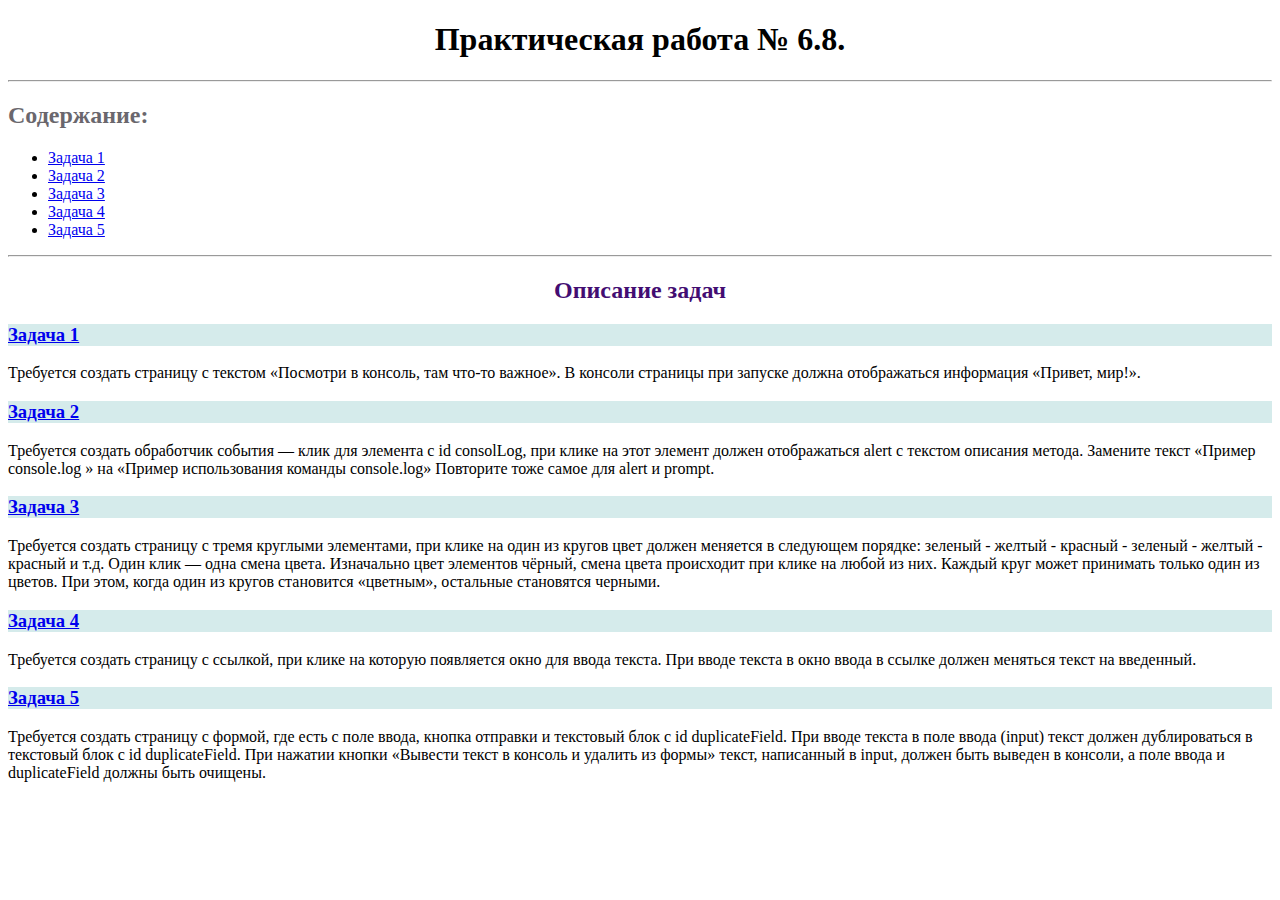
<file: index.html>
<!DOCTYPE html>
<html lang="en">
<head>
    <meta charset="UTF-8">
    <title>JS-Start</title>
    <link rel="stylesheet" href="style.css">
</head>
<body>
  <h1>Практическая работа № 6.8.</h1>
<hr>
<h2 class="content"> Содержание:</h2>
<ul>
  <li>
    <a href="task1/index.html">Задача 1</a>
  </li>
  <li>
    <a href="task2/index.html">Задача 2</a>
  </li>
  <li>
    <a href="task3/index.html">Задача 3</a>
  </li>
  <li>
    <a href="task4/index.html">Задача 4</a>
  </li>
  <li>
    <a href="task5/index.html">Задача 5</a>
  </li>
</ul>
<hr>
<h2>Описание задач</h2>

<p><h3><a href="task1/index.html">Задача 1</a></h3>
  Требуется создать страницу с текстом «Посмотри в консоль, там что-то важное». 
  В консоли страницы при запуске должна отображаться информация «Привет, мир!».
</p>

<p><h3><a href="task2/index.html">Задача 2</a></h3>
  Требуется создать обработчик события — клик для элемента с id consolLog, при клике на этот 
  элемент должен отображаться alert c текстом описания метода.
  Замените текст «Пример console.log » на «Пример использования команды console.log»
  Повторите тоже самое для alert и prompt.
</p>

<p><h3><a href="task3/index.html">Задача 3</a></h3>
  Требуется создать страницу с тремя круглыми элементами, при клике на один из кругов цвет должен меняется 
  в следующем порядке: зеленый - желтый - красный - зеленый - желтый - красный и т.д. Один клик — одна смена цвета. 
  Изначально цвет элементов чёрный, смена цвета происходит при клике на любой из них.
  Каждый круг может принимать только один из цветов.
  При этом, когда один из кругов становится «цветным», остальные становятся черными.
</p>

<p><h3><a href="task4/index.html">Задача 4</a></h3>
  Требуется создать страницу с ссылкой, при клике на которую появляется окно для ввода текста. 
  При вводе текста в окно ввода в ссылке должен меняться текст на введенный.
</p>

<p><h3><a href="task5/index.html">Задача 5</a></h3>
  Требуется создать страницу с формой, где есть с поле ввода, кнопка отправки и текстовый блок с id duplicateField. 
  При вводе текста в поле ввода (input) текст должен дублироваться в текстовый блок с id duplicateField.
  При нажатии кнопки «Вывести текст в консоль и удалить из формы» текст, написанный в input, 
  должен быть выведен в консоли, а поле ввода и duplicateField должны быть очищены.
</p>
</body>
</html>
</file>
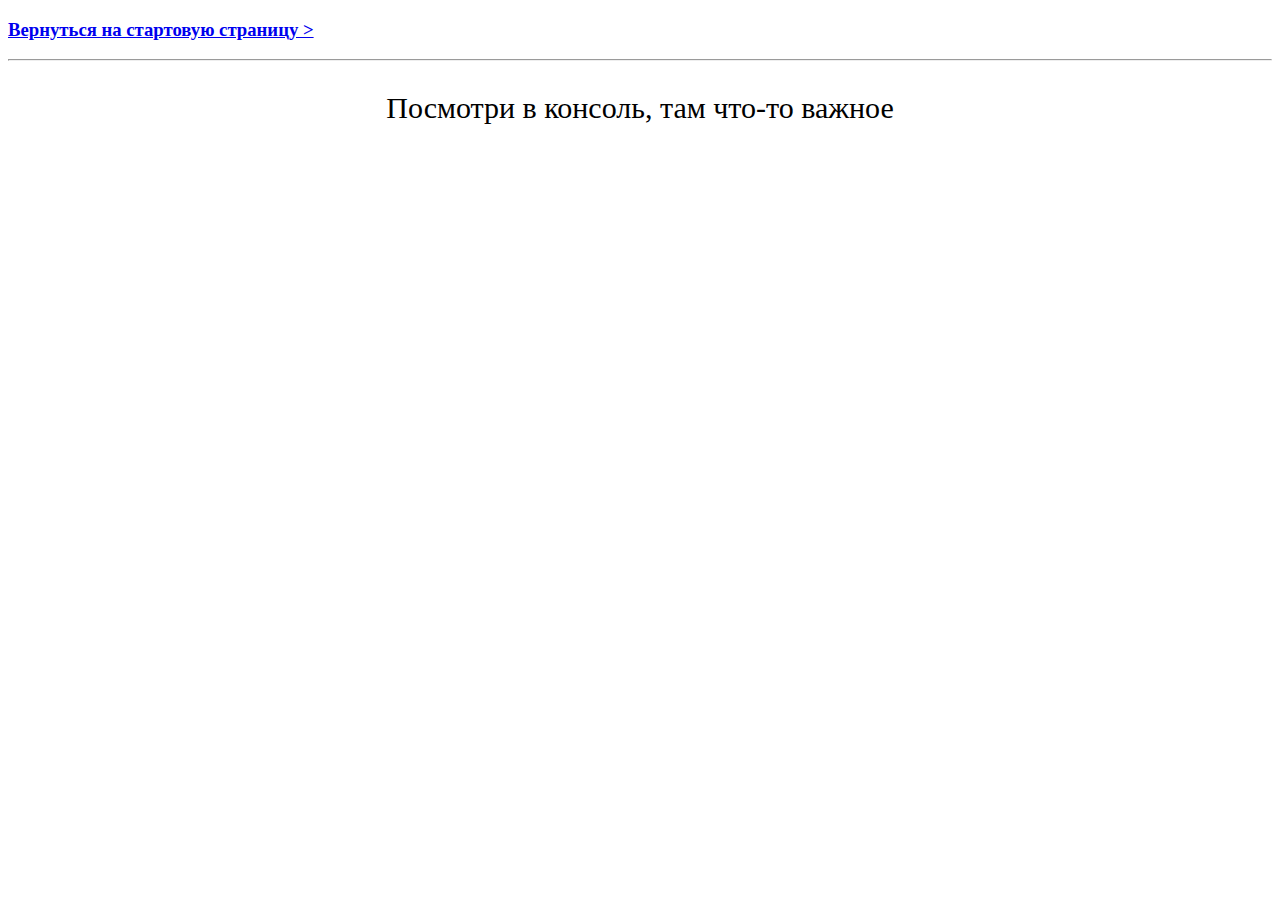
<file: task1/index.html>
<!DOCTYPE html>
<html lang="en">
<head>
    <meta charset="UTF-8">
    <title>JS-Start. 1 задача</title>
    <link rel="stylesheet" type="text/css" href="style.css">
</head>
<body>
<h3><a href="../index.html">Вернуться на стартовую страницу ></a></h3>
<hr>
<p>Посмотри в консоль, там что-то важное</p>
</body>
<script src="script.js"></script>
</html>
</file>
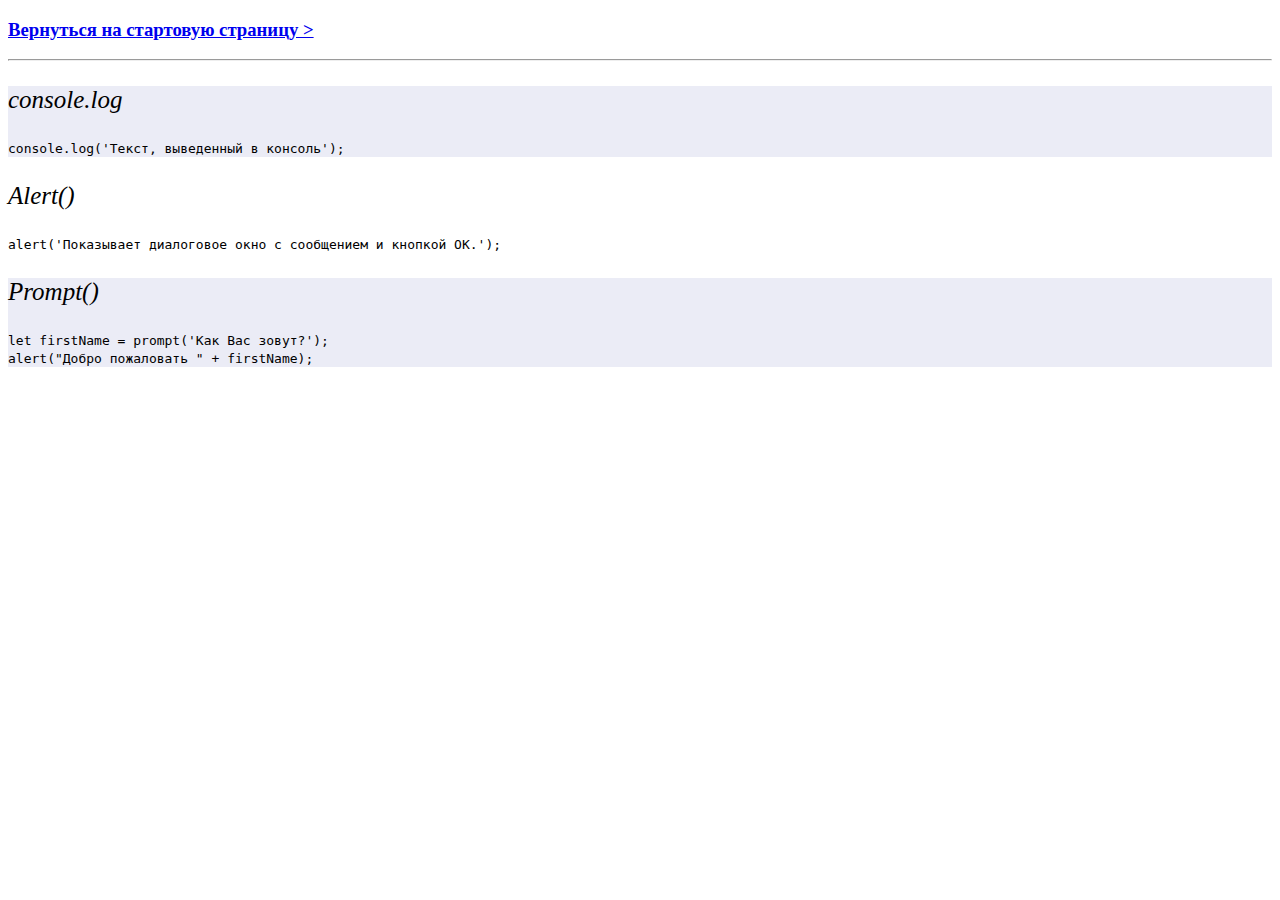
<file: task2/index.html>
<!DOCTYPE html>
<html lang="en">
<head>
    <meta charset="UTF-8">
    <title>JS-Start. 2 задача</title>
    <link rel="stylesheet" type="text/css" href="style.css">
</head>
<body>
  <section>
  <h3><a href="../index.html">Вернуться на стартовую страницу ></a></h3>
  <hr>
</section>
  <section>
<p id="consoleLog">console.log</p>
<code>
  console.log('Текст, выведенный в консоль');
</code>
</section>
<section>
<p id="alert">Alert()</p>
<code>
  alert('Показывает диалоговое окно с сообщением и кнопкой OK.');
</code>
</section>
<section>
<p id="prompt">Prompt()</p>
<code>
    let firstName = prompt('Как Вас зовут?');
    <br>
    alert("Добро пожаловать " + firstName);
</code>
</section>
<script src="script.js"></script>
</body>
</html>
</file>
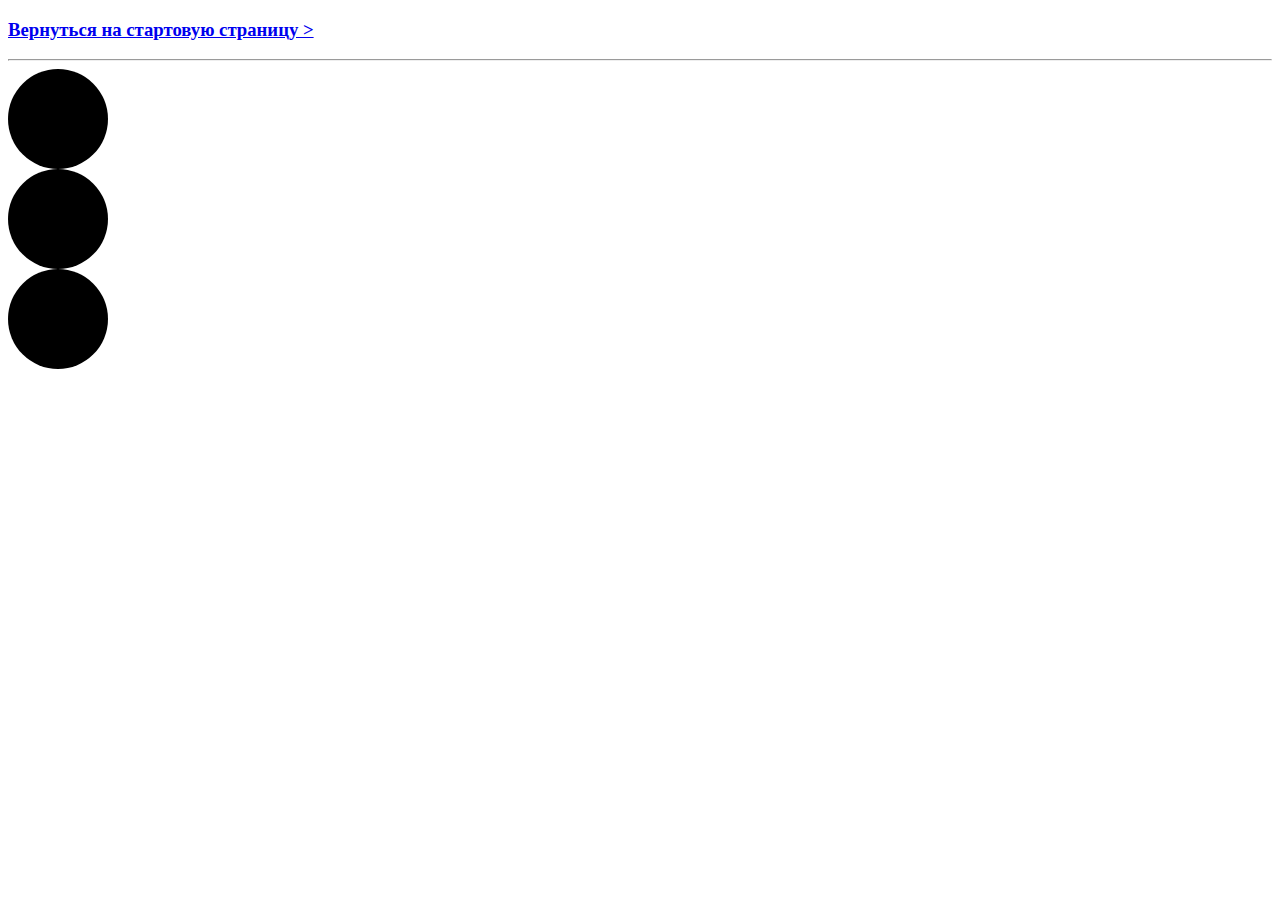
<file: task3/index.html>
<!DOCTYPE html>
<html lang="en">
<head>
    <meta charset="UTF-8">
    <title>JS-Start. 3 задача</title>
    <link rel="stylesheet" type="text/css" href="style.css">
</head>
<body>
    <h3><a href="../index.html">Вернуться на стартовую страницу ></a></h3>
    <hr>
<div id="trafficLight"></div>
<div id="trafficLight2"></div>
<div id="trafficLight3"></div>
<script src="script.js"></script>
</body>
</html>
</file>
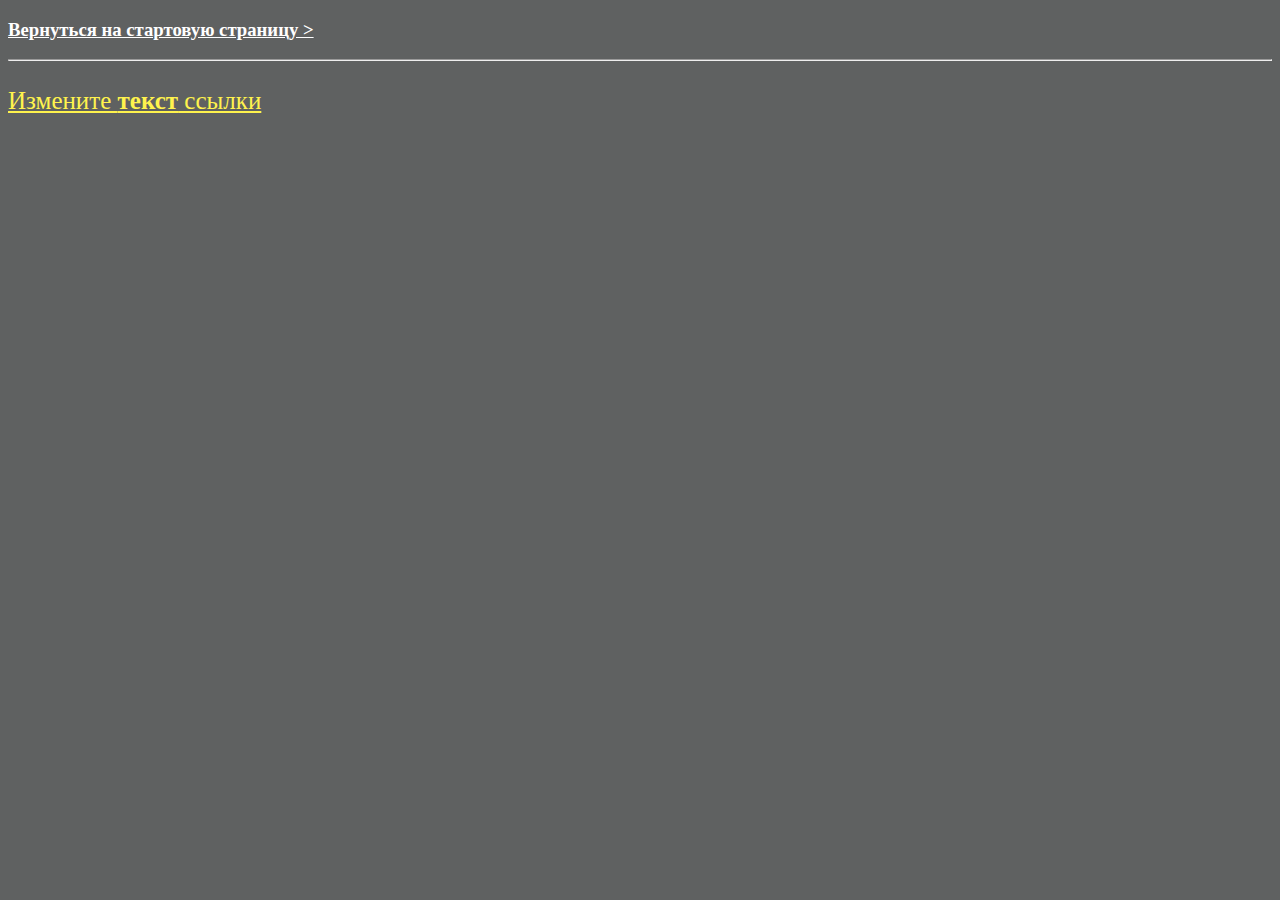
<file: task4/index.html>
<!DOCTYPE html>
<html lang="en">
<head>
    <meta charset="UTF-8">
    <title>JS-Start. 4 задача</title>
    <link rel="stylesheet" href="style.css">
</head>
<body>
    <h3><a href="../index.html">Вернуться на стартовую страницу ></a></h3>
    <hr>
    <br>

<a class="linkText" href="#">Измените <b>текст</b> ссылки</a>
<script src="script.js"></script>
</body>
</html>
</file>
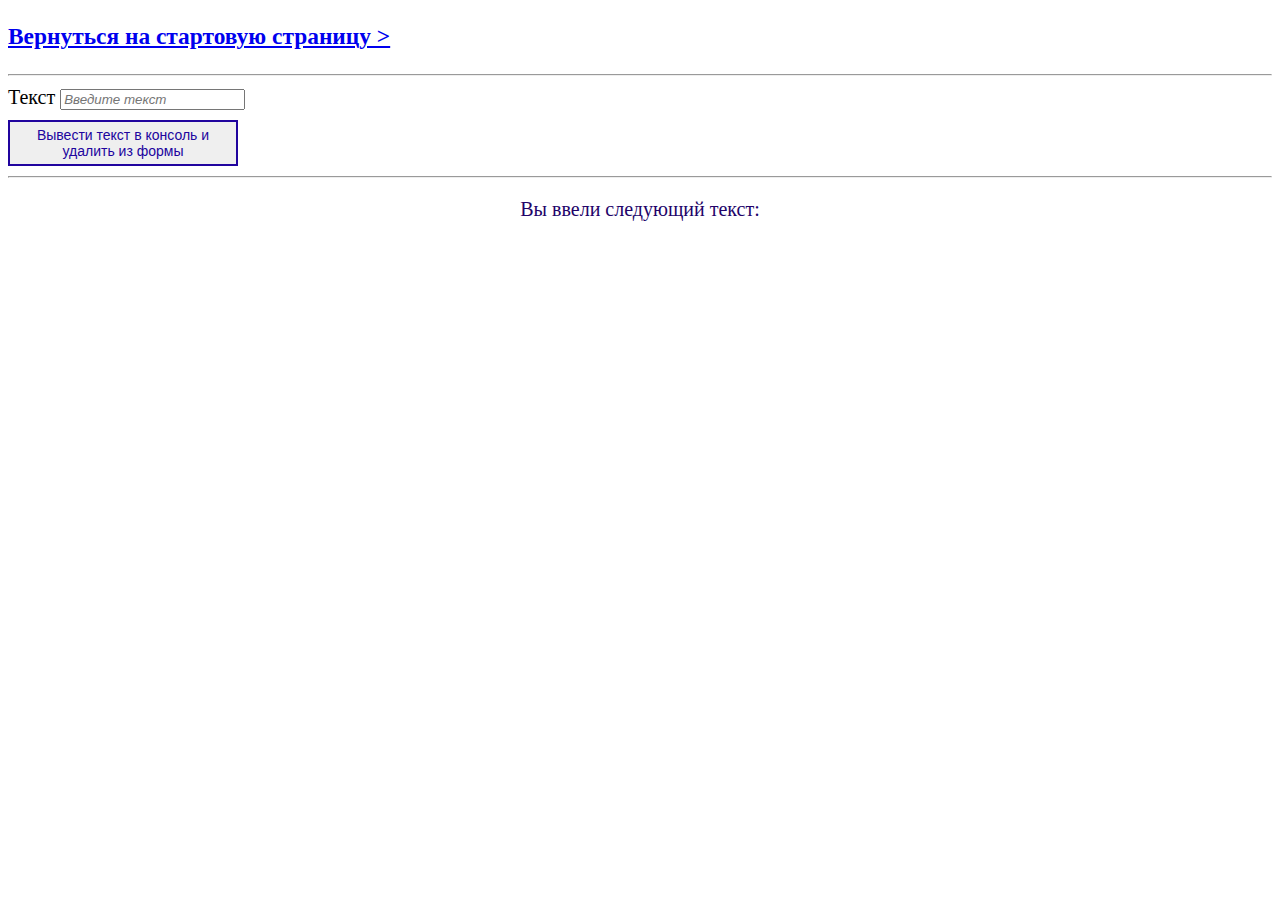
<file: task5/index.html>
<!DOCTYPE html>
<html lang="en">
<head>
    <meta charset="UTF-8">
    <title>JS-Start. 3 задача</title>
    <link rel="stylesheet" href="style.css">
</head>
<body>
    <h3><a href="../index.html">Вернуться на стартовую страницу ></a></h3>
    <hr>
<form action="#">
    <label>
        Текст
        <input type="text" placeholder="Введите текст" id="input" value="">
    </label>
    
    <button class="btn" type="submit">
        Вывести текст в консоль и удалить из формы
    </button>
</form>
<hr>
<p>Вы ввели следующий текст:</p>
<p id="duplicateField"></p>
<script src="script.js"></script>
</body>
</html>
</file>
<file: style.css>
h1 {
    text-align: center;
    text-decoration: dashed;
}

.content {
    text-align: left;
    color: rgb(106, 103, 109);
}

h2 {
    text-align: center;
    text-decoration: dashed;
    color: rgb(67, 13, 114);
}

h3 {
    background-color: rgb(213, 235, 235);
}
</file>
<file: task1/style.css>
p {
    text-align: center;
    font-size: 30px;
}
</file>
<file: task2/style.css>
p {
    font-size: 25px;
    font-style:italic;
}

section:nth-child(even) {
    background: #ebecf6;
  }
</file>
<file: task3/style.css>
#trafficLight {
    width: 100px;
    height: 100px;
    border-radius: 50%;
    background: black;
  }

  #trafficLight2 {
    width: 100px;
    height: 100px;
    border-radius: 50%;
    background: black;
  }


  #trafficLight3 {
    width: 100px;
    height: 100px;
    border-radius: 50%;
    background: black;
  }
</file>
<file: task4/style.css>
body {
  background-color: rgb(95, 97, 97);
}
a {
  color: rgb(255, 255, 255);
}

.linkText{
      font-size: 25px;
    color: rgb(255, 243, 77);
    }
</file>
<file: task5/style.css>
body {
    font-size: 20px;
    }


p {
     text-align: center;
   text-decoration: dashed;
   color: rgb(34, 3, 105);
}

.btn {
  width:230px;
  text-align:center;
  display:block;
  font-family: arial;
  margin-top: 10px;
  font-size: 14px;
  border: #20049e 2px solid;
  color: #20049e;
  padding: 5px;
  padding-left: 5px;
  padding-right: 5px;
  transition: .5s;
  border-radius: 0px;
}
.btn:hover {
  top: 5px;
  transition: .5s;
  color: #ff0095;
  border: #ff0095 1px solid;
  border-radius: 10px;
}
.btn:active {
  color: #000;
  border: #1A1A1A 1px solid;
  transition: .07s;
  background-color: #FFF;
}

::placeholder {
  font-style: italic;
}
</file>
